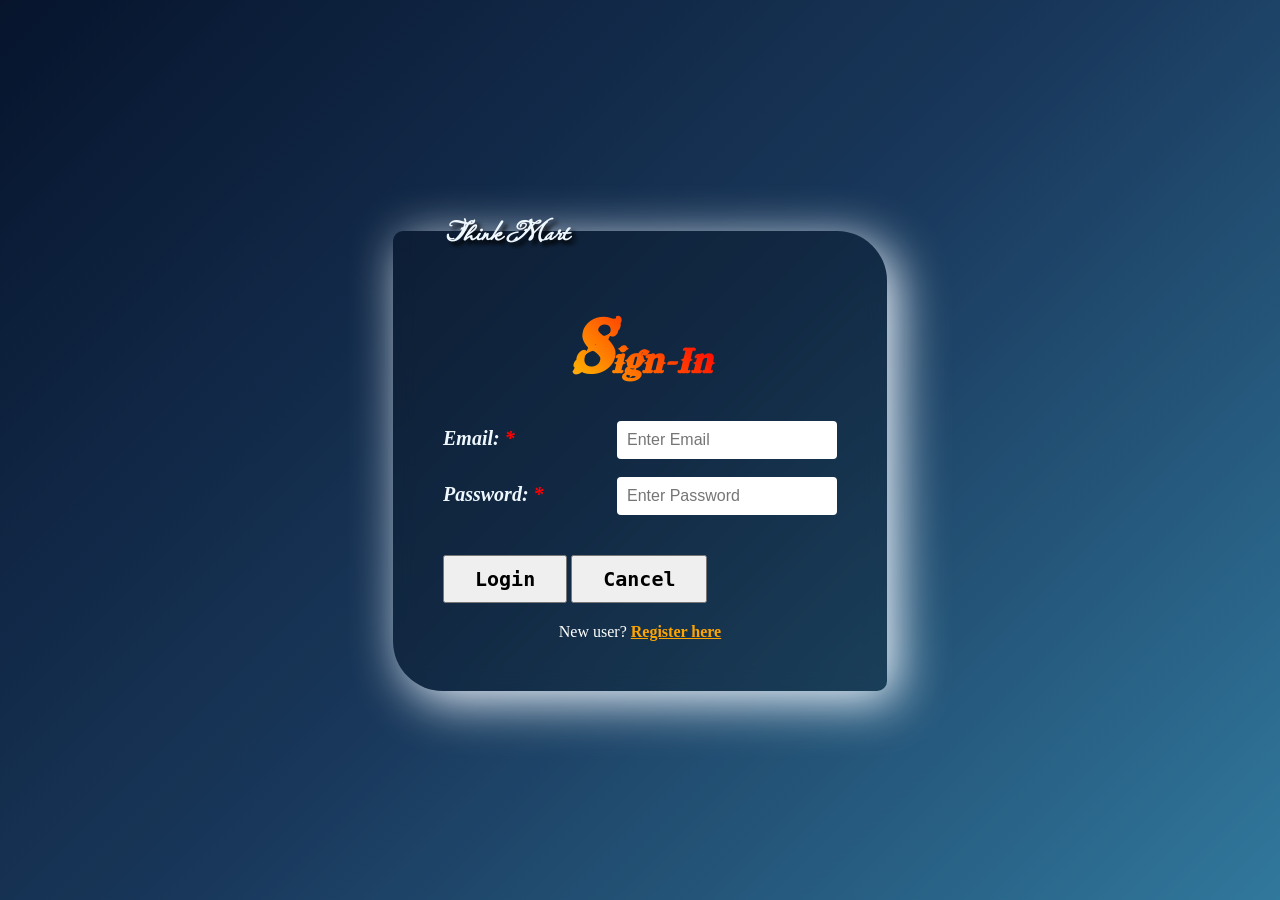
<file: thinkmart/src/main/resources/static/index.html>
<!DOCTYPE html>
<html lang="en">

<head>
    <meta charset="UTF-8">
    <meta name="viewport" content="width=device-width, initial-scale=1.0">
    <meta http-equiv="refresh" content="0; url=Pages/Login-Page.html">
    <title>Think Mart</title>
</head>

<body>
    <p>Redirecting to login... <a href="Pages/Login-Page.html">Click here if nothing happens</a></p>
</body>

</html>
</file>
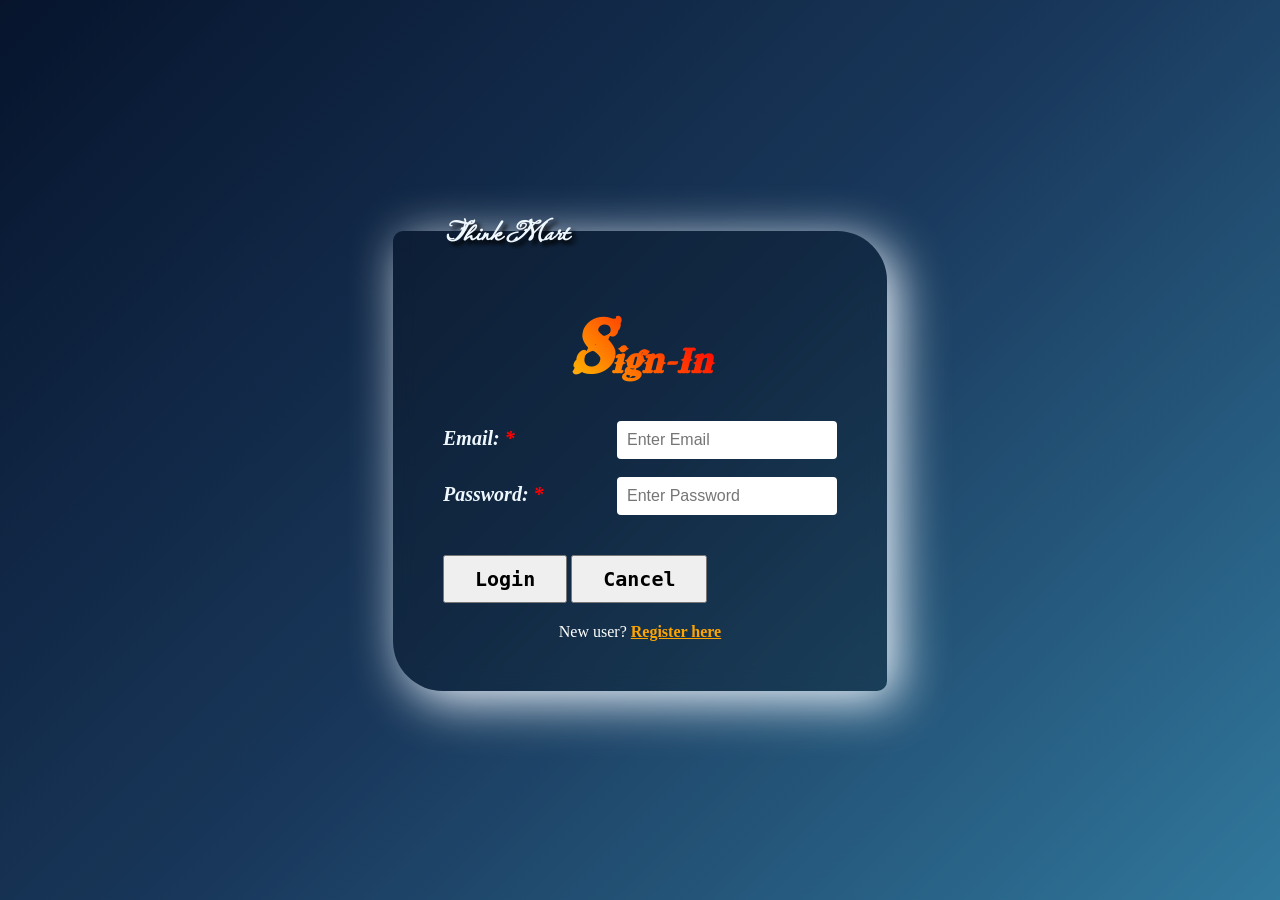
<file: thinkmart/src/main/resources/static/Pages/About.html>
<!DOCTYPE html>
<html lang="en">

<head>
    <meta charset="UTF-8">
    <meta name="viewport" content="width=device-width, initial-scale=1.0">
    <title>About - Think Mart</title>
    <link rel="stylesheet" href="../styles/home-stylings.css">
</head>

<body>
    <header>
        <a class="logo" href="Home-Page.html">Think Mart</a>
        <nav>
            <ol>
                <li> <a href="Home-Page.html"> Home </a> </li>
                <li> <a href="Products.html"> Products </a> </li>
                <li> <a href="About.html" class="active"> About </a> </li>
                <li> <a href="Contact.html"> Contact </a> </li>
                <li> <a href="Cart.html"> Cart </a> </li>
                <li> <a href="Orders.html"> Orders </a> </li>
                <li> <a href="Login-Page.html"> Logout
                        <svg xmlns="http://www.w3.org/2000/svg" width="16" height="16" fill="currentColor" viewBox="0 0 16 16">
                            <path fill-rule="evenodd" d="M10 12.5a.5.5 0 0 1-.5.5h-8a.5.5 0 0 1-.5-.5v-9a.5.5 0 0 1 .5-.5h8a.5.5 0 0 1 .5.5v2a.5.5 0 0 0 1 0v-2A1.5 1.5 0 0 0 9.5 2h-8A1.5 1.5 0 0 0 0 3.5v9A1.5 1.5 0 0 0 1.5 14h8a1.5 1.5 0 0 0 1.5-1.5v-2a.5.5 0 0 0-1 0z" />
                            <path fill-rule="evenodd" d="M15.854 8.354a.5.5 0 0 0 0-.708l-3-3a.5.5 0 0 0-.708.708L14.293 7.5H5.5a.5.5 0 0 0 0 1h8.793l-2.147 2.146a.5.5 0 0 0 .708.708z" />
                        </svg>
                    </a> </li>
            </ol>
        </nav>
    </header>

    <main>
        <h1 class="page-title">About Think Mart</h1>
        <p class="page-sub">Smart shopping made simple</p>

        <div class="box">
            <h2>Who we are</h2>
            <p>Think Mart is an online shopping portal built as part of the Java Full Stack course at VVIT.
               Customers can browse products, add them to the cart and place orders easily.</p>
            <h2>Our mission</h2>
            <p>To deliver quality products at the best prices with a smooth and trustworthy shopping experience.</p>
            <h2>Why shop with us</h2>
            <ul>
                <li>Genuine products from top brands</li>
                <li>Simple and secure ordering</li>
                <li>Easy cart and quick checkout</li>
                <li>Friendly customer support</li>
            </ul>
        </div>

        <div class="stats">
            <div><strong>12+</strong> Products</div>
            <div><strong>10+</strong> Top Brands</div>
            <div><strong>4.5/5</strong> Average Rating</div>
            <div><strong>24/7</strong> Support</div>
        </div>
    </main>

    <footer>
        <div class="footer-cols">
            <div>
                <h3>Think Mart</h3>
                <p>Quality electronics at the best prices.</p>
            </div>
            <div>
                <h3>Shop</h3>
                <a href="Products.html">All Products</a>
                <a href="Cart.html">Your Cart</a>
            </div>
            <div>
                <h3>Company</h3>
                <a href="About.html">About Us</a>
                <a href="Contact.html">Contact Us</a>
            </div>
            <div>
                <h3>Account</h3>
                <a href="Login-Page.html">Login</a>
                <a href="Register-Page.html">Register</a>
            </div>
        </div>
        <p class="copy">&copy; 2026 Think Mart. All rights reserved.</p>
    </footer>
    <script src="../js/app.js"></script>
</body>

</html>
</file>
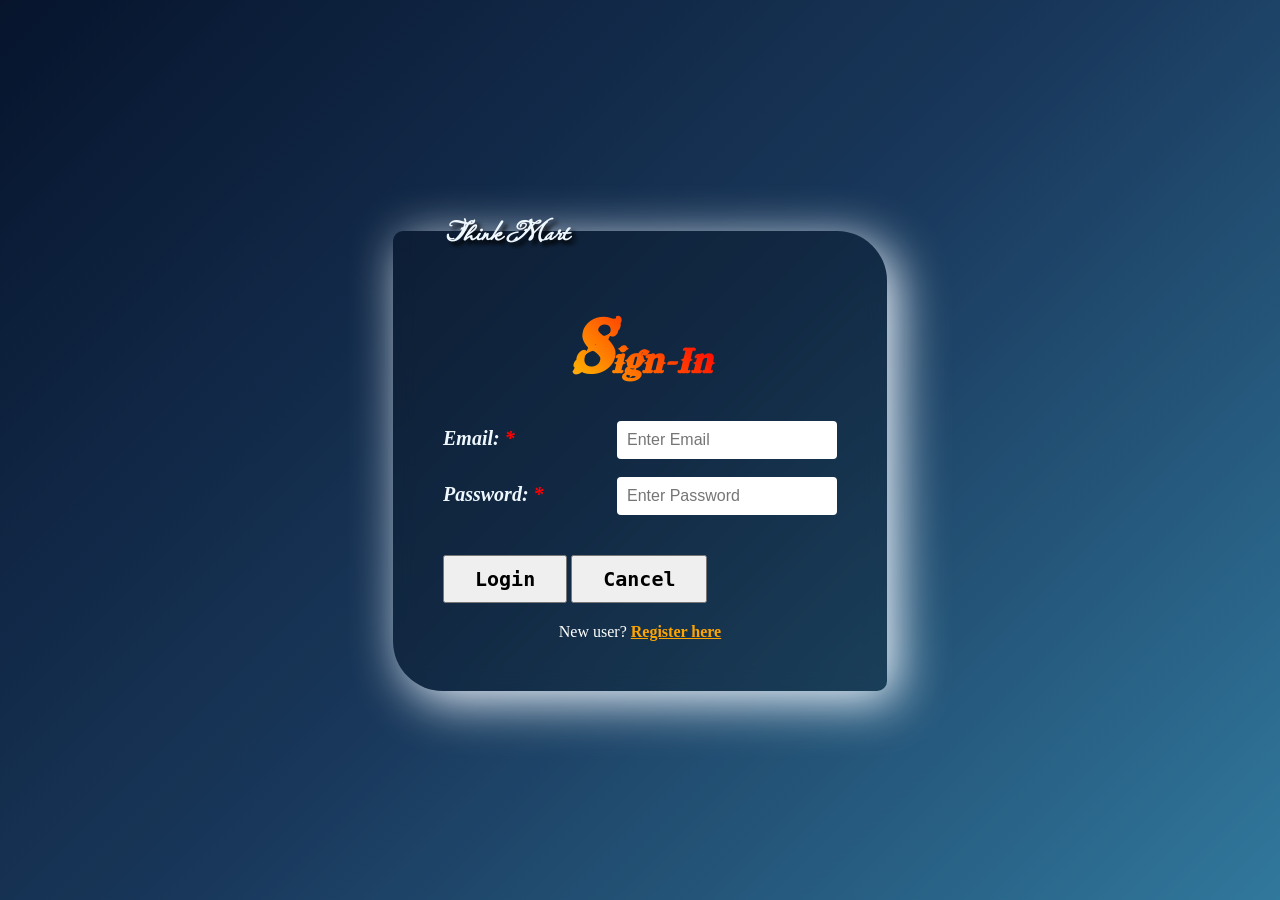
<file: thinkmart/src/main/resources/static/Pages/Admin.html>
<!DOCTYPE html>
<html lang="en">

<head>
    <meta charset="UTF-8">
    <meta name="viewport" content="width=device-width, initial-scale=1.0">
    <title>Dashboard - Think Mart</title>
    <link rel="stylesheet" href="../styles/home-stylings.css">
</head>

<body>
    <header>
        <a class="logo" href="Home-Page.html">Think Mart</a>
        <nav>
            <ol>
                <li> <a href="Home-Page.html"> Home </a> </li>
                <li> <a href="Products.html"> Products </a> </li>
                <li> <a href="About.html"> About </a> </li>
                <li> <a href="Contact.html"> Contact </a> </li>
                <li> <a href="Cart.html"> Cart </a> </li>
                <li> <a href="Orders.html"> Orders </a> </li>
                <li> <a href="Login-Page.html"> Logout
                        <svg xmlns="http://www.w3.org/2000/svg" width="16" height="16" fill="currentColor" viewBox="0 0 16 16">
                            <path fill-rule="evenodd" d="M10 12.5a.5.5 0 0 1-.5.5h-8a.5.5 0 0 1-.5-.5v-9a.5.5 0 0 1 .5-.5h8a.5.5 0 0 1 .5.5v2a.5.5 0 0 0 1 0v-2A1.5 1.5 0 0 0 9.5 2h-8A1.5 1.5 0 0 0 0 3.5v9A1.5 1.5 0 0 0 1.5 14h8a1.5 1.5 0 0 0 1.5-1.5v-2a.5.5 0 0 0-1 0z" />
                            <path fill-rule="evenodd" d="M15.854 8.354a.5.5 0 0 0 0-.708l-3-3a.5.5 0 0 0-.708.708L14.293 7.5H5.5a.5.5 0 0 0 0 1h8.793l-2.147 2.146a.5.5 0 0 0 .708.708z" />
                        </svg>
                    </a> </li>
            </ol>
        </nav>
    </header>

    <main>
        <h1 class="page-title">Dashboard</h1>
        <p class="page-sub" id="dash-sub">Manage products</p>

        <div class="box">
            <h2 id="formTitle">Add a product</h2>
            <form class="contact-form" id="productForm" style="display:block;min-height:0;padding:0">
                <input type="hidden" id="pid">
                <label for="pcategory">Category</label>
                <input id="pcategory" required maxlength="60" placeholder="e.g. Mobile">
                <label for="pbrand">Brand / Name</label>
                <input id="pbrand" required maxlength="120" placeholder="e.g. VIVO V29">
                <label for="pprice">Price (&#8377;)</label>
                <input id="pprice" type="number" required min="0.01" step="0.01" placeholder="e.g. 34999">
                <label for="prating">Rating (0 - 5)</label>
                <input id="prating" type="number" min="0" max="5" step="0.1" placeholder="e.g. 4.5">
                <label for="pstock">Stock</label>
                <input id="pstock" type="number" required min="0" step="1" value="10">
                <label for="pimage">Image URL (optional)</label>
                <input id="pimage" maxlength="255" placeholder="/images/my-product.jpg or https://...">
                <label for="pdesc">Description</label>
                <textarea id="pdesc" rows="3" maxlength="1000" placeholder="Short description"></textarea>
                <p id="formMsg" style="min-height:1.4em;font-weight:bold"></p>
                <button class="cart-btn green" type="submit" id="saveBtn">Save Product</button>
                <button class="cart-btn" type="button" id="cancelEdit" style="display:none">Cancel edit</button>
            </form>
        </div>

        <h2 class="section-title">Products</h2>
        <div class="table-wrap">
            <table>
                <thead><tr><th>#</th><th>Category</th><th>Brand</th><th>Price</th><th>Stock</th><th>Actions</th></tr></thead>
                <tbody id="prod-body"></tbody>
            </table>
        </div>

        <div id="admin-only" style="display:none">
            <h2 class="section-title">All Orders</h2>
            <div class="table-wrap">
                <table>
                    <thead><tr><th>Order</th><th>Customer</th><th>Date</th><th>Items</th><th>Total</th><th>Status</th></tr></thead>
                    <tbody id="admin-orders"></tbody>
                </table>
            </div>

            <h2 class="section-title">Customer Messages</h2>
            <div class="table-wrap">
                <table>
                    <thead><tr><th>Date</th><th>Name</th><th>Email</th><th>Subject</th><th>Message</th></tr></thead>
                    <tbody id="admin-messages"></tbody>
                </table>
            </div>
        </div>

    </main>

    <footer>
        <div class="footer-cols">
            <div>
                <h3>Think Mart</h3>
                <p>Quality electronics at the best prices.</p>
            </div>
            <div>
                <h3>Shop</h3>
                <a href="Products.html">All Products</a>
                <a href="Cart.html">Your Cart</a>
            </div>
            <div>
                <h3>Company</h3>
                <a href="About.html">About Us</a>
                <a href="Contact.html">Contact Us</a>
            </div>
            <div>
                <h3>Account</h3>
                <a href="Login-Page.html">Login</a>
                <a href="Register-Page.html">Register</a>
            </div>
        </div>
        <p class="copy">&copy; 2026 Think Mart. All rights reserved.</p>
    </footer>
    <script src="../js/app.js"></script>
</body>

</html>
</file>
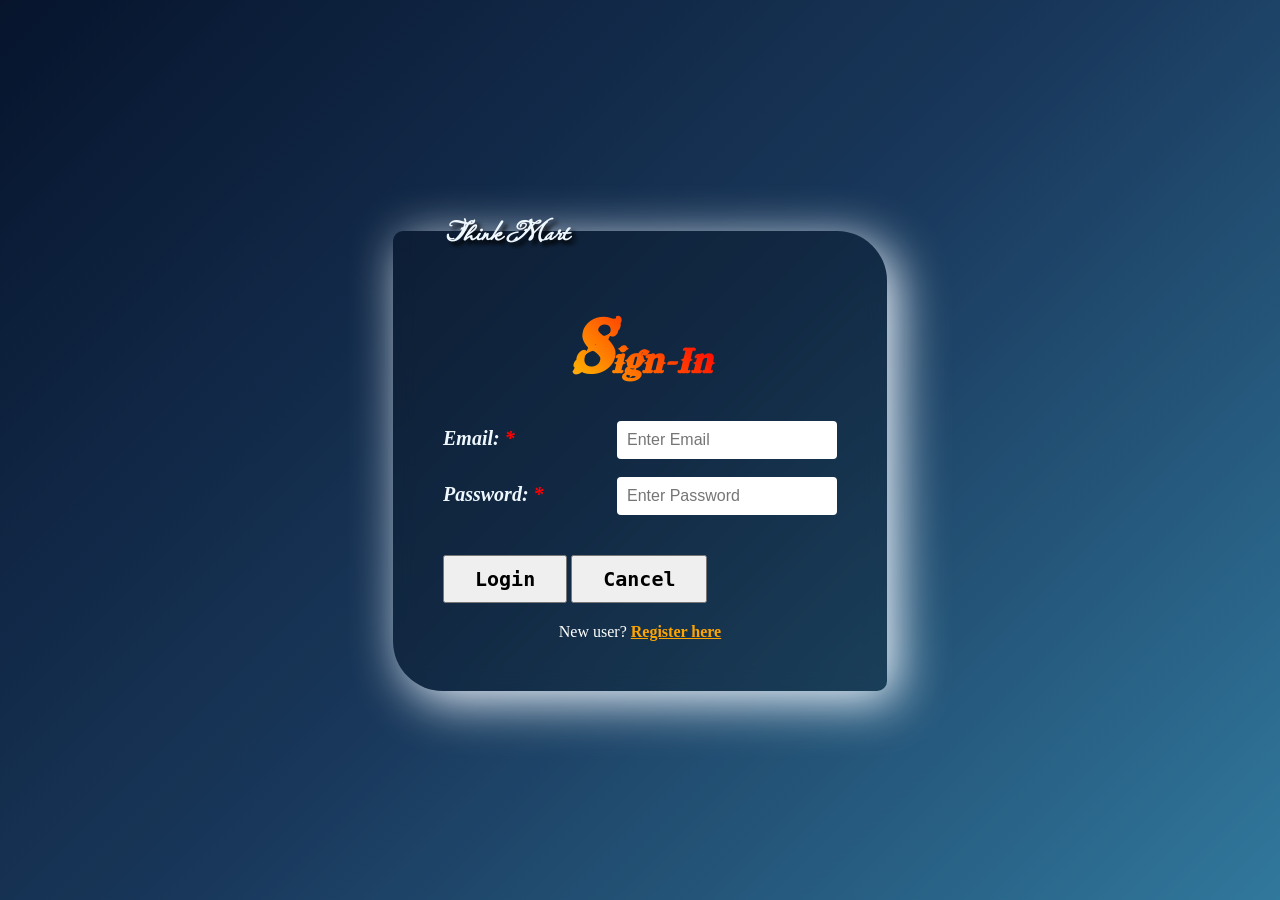
<file: thinkmart/src/main/resources/static/Pages/Cart.html>
<!DOCTYPE html>
<html lang="en">

<head>
    <meta charset="UTF-8">
    <meta name="viewport" content="width=device-width, initial-scale=1.0">
    <title>Cart - Think Mart</title>
    <link rel="stylesheet" href="../styles/home-stylings.css">
</head>

<body>
    <header>
        <a class="logo" href="Home-Page.html">Think Mart</a>
        <nav>
            <ol>
                <li> <a href="Home-Page.html"> Home </a> </li>
                <li> <a href="Products.html"> Products </a> </li>
                <li> <a href="About.html"> About </a> </li>
                <li> <a href="Contact.html"> Contact </a> </li>
                <li> <a href="Cart.html" class="active"> Cart </a> </li>
                <li> <a href="Orders.html"> Orders </a> </li>
                <li> <a href="Login-Page.html"> Logout
                        <svg xmlns="http://www.w3.org/2000/svg" width="16" height="16" fill="currentColor" viewBox="0 0 16 16">
                            <path fill-rule="evenodd" d="M10 12.5a.5.5 0 0 1-.5.5h-8a.5.5 0 0 1-.5-.5v-9a.5.5 0 0 1 .5-.5h8a.5.5 0 0 1 .5.5v2a.5.5 0 0 0 1 0v-2A1.5 1.5 0 0 0 9.5 2h-8A1.5 1.5 0 0 0 0 3.5v9A1.5 1.5 0 0 0 1.5 14h8a1.5 1.5 0 0 0 1.5-1.5v-2a.5.5 0 0 0-1 0z" />
                            <path fill-rule="evenodd" d="M15.854 8.354a.5.5 0 0 0 0-.708l-3-3a.5.5 0 0 0-.708.708L14.293 7.5H5.5a.5.5 0 0 0 0 1h8.793l-2.147 2.146a.5.5 0 0 0 .708.708z" />
                        </svg>
                    </a> </li>
            </ol>
        </nav>
    </header>

    <main>
        <h1 class="page-title">Your Cart</h1>
        <p class="page-sub">Review your items before you checkout</p>
        <p class="page-sub" id="ship-to"></p>

        <div class="table-wrap">
            <table>
                <thead>
                    <tr>
                        <th>#</th><th>Item</th><th>Product</th><th>Brand</th><th>Price</th><th>Qty</th><th>Subtotal</th><th>Action</th>
                    </tr>
                </thead>
                <tbody id="cart-body"></tbody>
            </table>
        </div>

        <div class="cart-summary">
            <a class="cart-btn" href="Products.html">Continue Shopping</a>
            <p class="cart-total" id="cart-total">Total : &#8377;0</p>
            <a class="cart-btn green" id="checkout-btn" href="#">Checkout</a>
        </div>
    </main>

    <!-- Popup shown when Checkout is clicked (pure CSS :target) -->
    <div class="modal" id="order-placed">
        <div class="modal-box">
            <div class="big">🎉</div>
            <h2>Order placed successfully!</h2>
            <p id="order-msg">Thank you for shopping with Think Mart. Your order will reach you soon.</p>
            <a class="cart-btn green" href="Home-Page.html">Back to Home</a>
        </div>
    </div>

    <footer>
        <div class="footer-cols">
            <div>
                <h3>Think Mart</h3>
                <p>Quality electronics at the best prices.</p>
            </div>
            <div>
                <h3>Shop</h3>
                <a href="Products.html">All Products</a>
                <a href="Cart.html">Your Cart</a>
            </div>
            <div>
                <h3>Company</h3>
                <a href="About.html">About Us</a>
                <a href="Contact.html">Contact Us</a>
            </div>
            <div>
                <h3>Account</h3>
                <a href="Login-Page.html">Login</a>
                <a href="Register-Page.html">Register</a>
            </div>
        </div>
        <p class="copy">&copy; 2026 Think Mart. All rights reserved.</p>
    </footer>
    <script src="../js/app.js"></script>
</body>

</html>
</file>
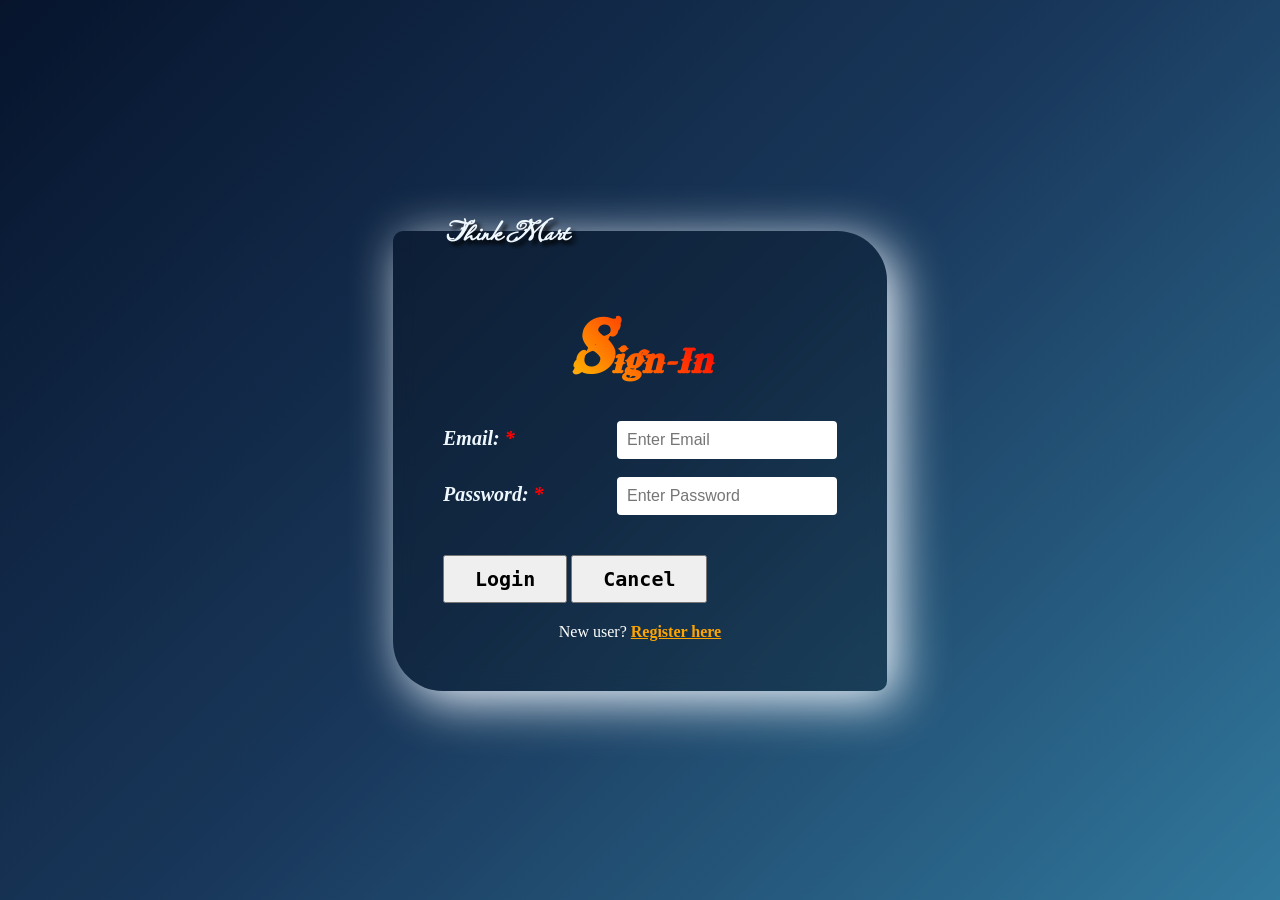
<file: thinkmart/src/main/resources/static/Pages/Contact.html>
<!DOCTYPE html>
<html lang="en">

<head>
    <meta charset="UTF-8">
    <meta name="viewport" content="width=device-width, initial-scale=1.0">
    <title>Contact - Think Mart</title>
    <link rel="stylesheet" href="../styles/home-stylings.css">
</head>

<body>
    <header>
        <a class="logo" href="Home-Page.html">Think Mart</a>
        <nav>
            <ol>
                <li> <a href="Home-Page.html"> Home </a> </li>
                <li> <a href="Products.html"> Products </a> </li>
                <li> <a href="About.html"> About </a> </li>
                <li> <a href="Contact.html" class="active"> Contact </a> </li>
                <li> <a href="Cart.html"> Cart </a> </li>
                <li> <a href="Orders.html"> Orders </a> </li>
                <li> <a href="Login-Page.html"> Logout
                        <svg xmlns="http://www.w3.org/2000/svg" width="16" height="16" fill="currentColor" viewBox="0 0 16 16">
                            <path fill-rule="evenodd" d="M10 12.5a.5.5 0 0 1-.5.5h-8a.5.5 0 0 1-.5-.5v-9a.5.5 0 0 1 .5-.5h8a.5.5 0 0 1 .5.5v2a.5.5 0 0 0 1 0v-2A1.5 1.5 0 0 0 9.5 2h-8A1.5 1.5 0 0 0 0 3.5v9A1.5 1.5 0 0 0 1.5 14h8a1.5 1.5 0 0 0 1.5-1.5v-2a.5.5 0 0 0-1 0z" />
                            <path fill-rule="evenodd" d="M15.854 8.354a.5.5 0 0 0 0-.708l-3-3a.5.5 0 0 0-.708.708L14.293 7.5H5.5a.5.5 0 0 0 0 1h8.793l-2.147 2.146a.5.5 0 0 0 .708.708z" />
                        </svg>
                    </a> </li>
            </ol>
        </nav>
    </header>

    <main>
        <h1 class="page-title">Contact Us</h1>
        <p class="page-sub">We would love to hear from you</p>

        <div class="box">
            <form class="contact-form" id="contactForm">
                <label for="cname">Your Name</label>
                <input type="text" id="cname" placeholder="Enter your name" required minlength="3">

                <label for="cemail">Your Email</label>
                <input type="email" id="cemail" placeholder="Enter your email" required>

                <label for="csubject">Subject</label>
                <select id="csubject">
                    <option>Order help</option>
                    <option>Payment issue</option>
                    <option>Product question</option>
                    <option>Other</option>
                </select>

                <label for="cmsg">Message</label>
                <textarea id="cmsg" rows="5" placeholder="Write your message here" required></textarea>

                <p id="formMsg" style="min-height:1.4em;font-weight:bold"></p>
                <button class="cart-btn green" type="submit">Send Message</button>
                <button class="cart-btn" type="reset">Clear</button>
            </form>

            <div class="contact-info">
                <div><strong>Address</strong><br>Think Mart, VVIT Campus, Andhra Pradesh, India</div>
                <div><strong>Phone</strong><br>+91 98765 43210</div>
                <div><strong>Email</strong><br>support@thinkmart.com</div>
            </div>
        </div>
    </main>

    <footer>
        <div class="footer-cols">
            <div>
                <h3>Think Mart</h3>
                <p>Quality electronics at the best prices.</p>
            </div>
            <div>
                <h3>Shop</h3>
                <a href="Products.html">All Products</a>
                <a href="Cart.html">Your Cart</a>
            </div>
            <div>
                <h3>Company</h3>
                <a href="About.html">About Us</a>
                <a href="Contact.html">Contact Us</a>
            </div>
            <div>
                <h3>Account</h3>
                <a href="Login-Page.html">Login</a>
                <a href="Register-Page.html">Register</a>
            </div>
        </div>
        <p class="copy">&copy; 2026 Think Mart. All rights reserved.</p>
    </footer>
    <script src="../js/app.js"></script>
</body>

</html>
</file>
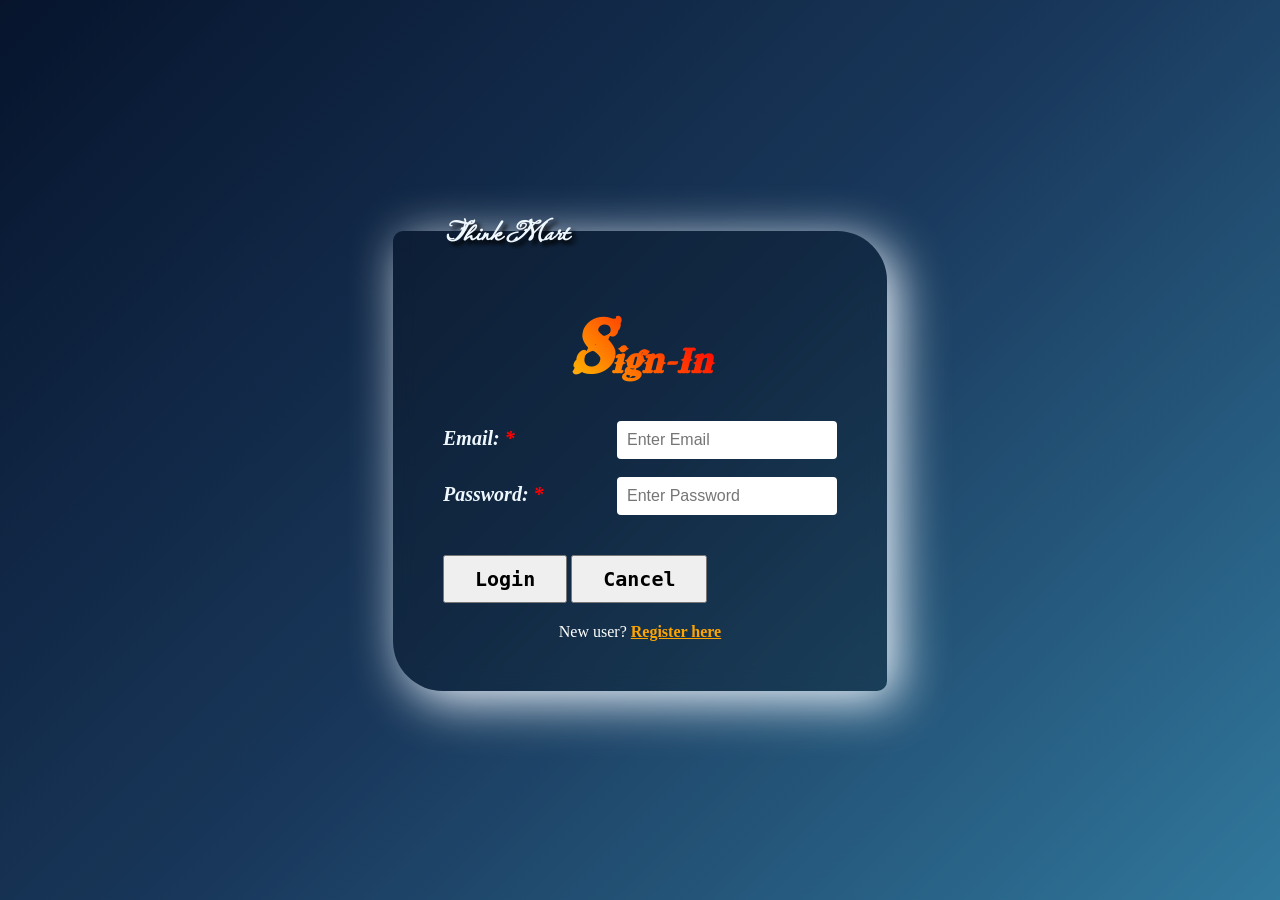
<file: thinkmart/src/main/resources/static/Pages/Home-Page.html>
<!DOCTYPE html>
<html lang="en">

<head>
    <meta charset="UTF-8">
    <meta name="viewport" content="width=device-width, initial-scale=1.0">
    <title>Home - Think Mart</title>
    <link rel="stylesheet" href="../styles/home-stylings.css">
</head>

<body>
    <header>
        <a class="logo" href="Home-Page.html">Think Mart</a>
        <nav>
            <ol>
                <li> <a href="Home-Page.html" class="active"> Home </a> </li>
                <li> <a href="Products.html"> Products </a> </li>
                <li> <a href="About.html"> About </a> </li>
                <li> <a href="Contact.html"> Contact </a> </li>
                <li> <a href="Cart.html"> Cart </a> </li>
                <li> <a href="Orders.html"> Orders </a> </li>
                <li> <a href="Login-Page.html"> Logout
                        <svg xmlns="http://www.w3.org/2000/svg" width="16" height="16" fill="currentColor" viewBox="0 0 16 16">
                            <path fill-rule="evenodd" d="M10 12.5a.5.5 0 0 1-.5.5h-8a.5.5 0 0 1-.5-.5v-9a.5.5 0 0 1 .5-.5h8a.5.5 0 0 1 .5.5v2a.5.5 0 0 0 1 0v-2A1.5 1.5 0 0 0 9.5 2h-8A1.5 1.5 0 0 0 0 3.5v9A1.5 1.5 0 0 0 1.5 14h8a1.5 1.5 0 0 0 1.5-1.5v-2a.5.5 0 0 0-1 0z" />
                            <path fill-rule="evenodd" d="M15.854 8.354a.5.5 0 0 0 0-.708l-3-3a.5.5 0 0 0-.708.708L14.293 7.5H5.5a.5.5 0 0 0 0 1h8.793l-2.147 2.146a.5.5 0 0 0 .708.708z" />
                        </svg>
                    </a> </li>
            </ol>
        </nav>
    </header>

    <main>
        <section id="title">
            <video src="../bg-video.mp4" autoplay muted loop playsinline></video>
            <div class="hero-text">
                <h1>Welcome to ThinkMark Shopping Portal</h1>
                <p>Mobiles, laptops, audio and more at the best prices</p>
                <a class="hero-btn" href="Products.html">Shop Now</a>
            </div>
        </section>

        <h2 class="section-title">Featured Products</h2>
        <section id="products-container">
            <!-- cards are rendered from /api/products by js/app.js -->
        </section>
        <p class="more"><a class="cart-btn green" href="Products.html">View all products</a></p>

        <section id="brand-container">
            <h2 class="section-title">Top Brands :</h2>
            <div class="brand-track">
                <span>Samsung</span>
                <span>VIVO</span>
                <span>HP</span>
                <span>Dell</span>
                <span>Sony</span>
                <span>Canon</span>
                <span>JBL</span>
                <span>boAt</span>
                <span>Logitech</span>
                <span>Noise</span>
                <span>Samsung</span>
                <span>VIVO</span>
                <span>HP</span>
                <span>Dell</span>
                <span>Sony</span>
                <span>Canon</span>
                <span>JBL</span>
                <span>boAt</span>
                <span>Logitech</span>
                <span>Noise</span>
            </div>
        </section>
    </main>

    <footer>
        <div class="footer-cols">
            <div>
                <h3>Think Mart</h3>
                <p>Quality electronics at the best prices.</p>
            </div>
            <div>
                <h3>Shop</h3>
                <a href="Products.html">All Products</a>
                <a href="Cart.html">Your Cart</a>
            </div>
            <div>
                <h3>Company</h3>
                <a href="About.html">About Us</a>
                <a href="Contact.html">Contact Us</a>
            </div>
            <div>
                <h3>Account</h3>
                <a href="Login-Page.html">Login</a>
                <a href="Register-Page.html">Register</a>
            </div>
        </div>
        <p class="copy">&copy; 2026 Think Mart. All rights reserved.</p>
    </footer>
    <script src="../js/app.js"></script>
</body>

</html>
</file>
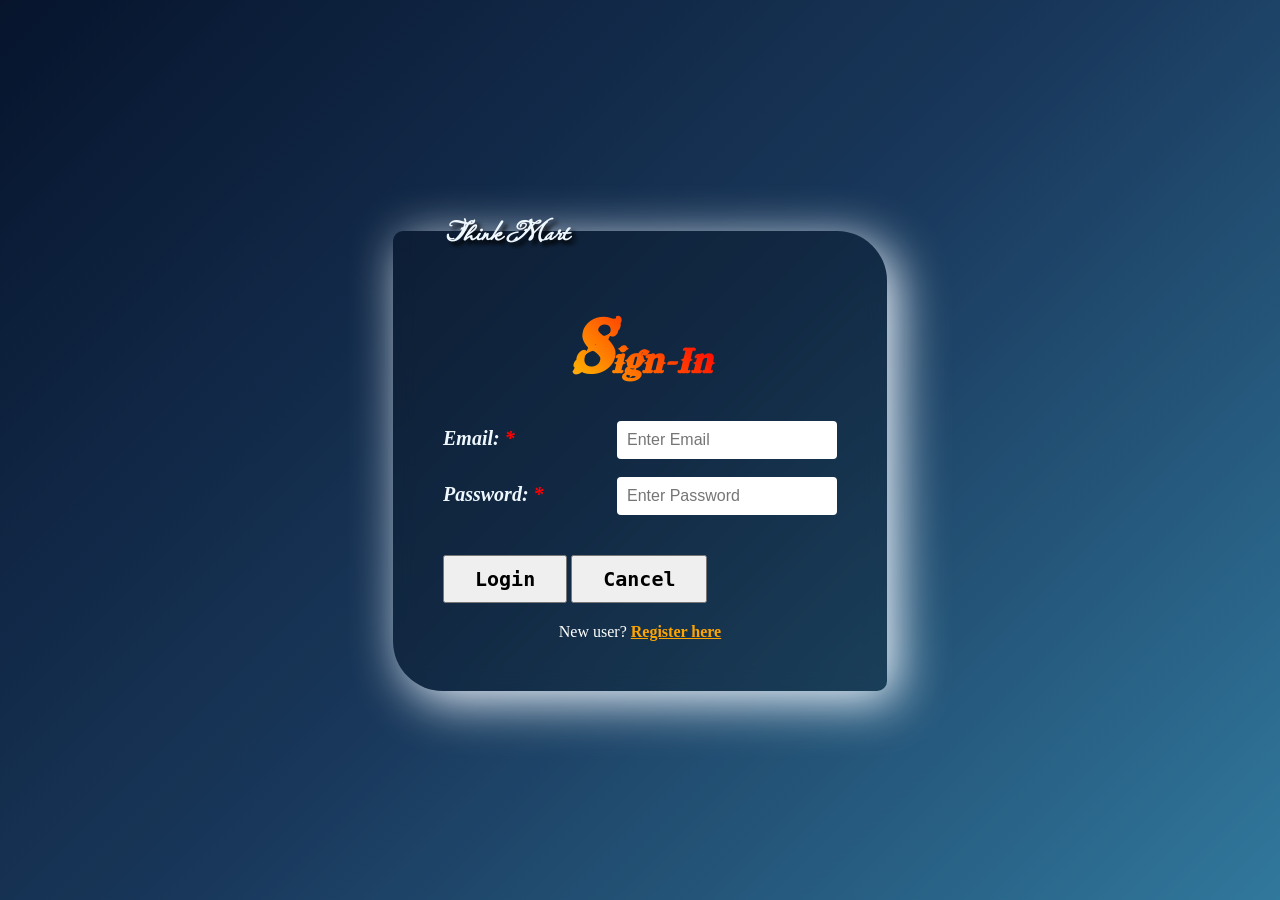
<file: thinkmart/src/main/resources/static/Pages/Login-Page.html>
<!DOCTYPE html>
<html lang="en">

<head>
    <meta charset="UTF-8">
    <meta name="viewport" content="width=device-width, initial-scale=1.0">
    <title>Login Form</title>
    <link rel="stylesheet" href="../styles/login.css">
</head>

<body data-public="1">
    <video class="bg-video" src="../bg-video.mp4" autoplay muted loop playsinline></video>
    <form id="loginForm">
        <fieldset>
            <legend>Think Mart</legend>
            <h1>Sign-In</h1>

            <label for="email">Email: </label>
            <input type="email" required id="email" placeholder="Enter Email">

            <br><br>
            <label for="password">Password: </label>
            <input type="password" required minlength="6" maxlength="20" id="password" placeholder="Enter Password">

            <br><br>
            <p id="formMsg" style="color:#ffb3b3;font-weight:bold;min-height:1.4em"></p>
            <button type="submit">Login</button>
            <button type="reset">Cancel</button>

            <p class="links">New user? <a href="Register-Page.html">Register here</a></p>
        </fieldset>
    </form>
    <script src="../js/app.js"></script>
</body>

</html>
</file>
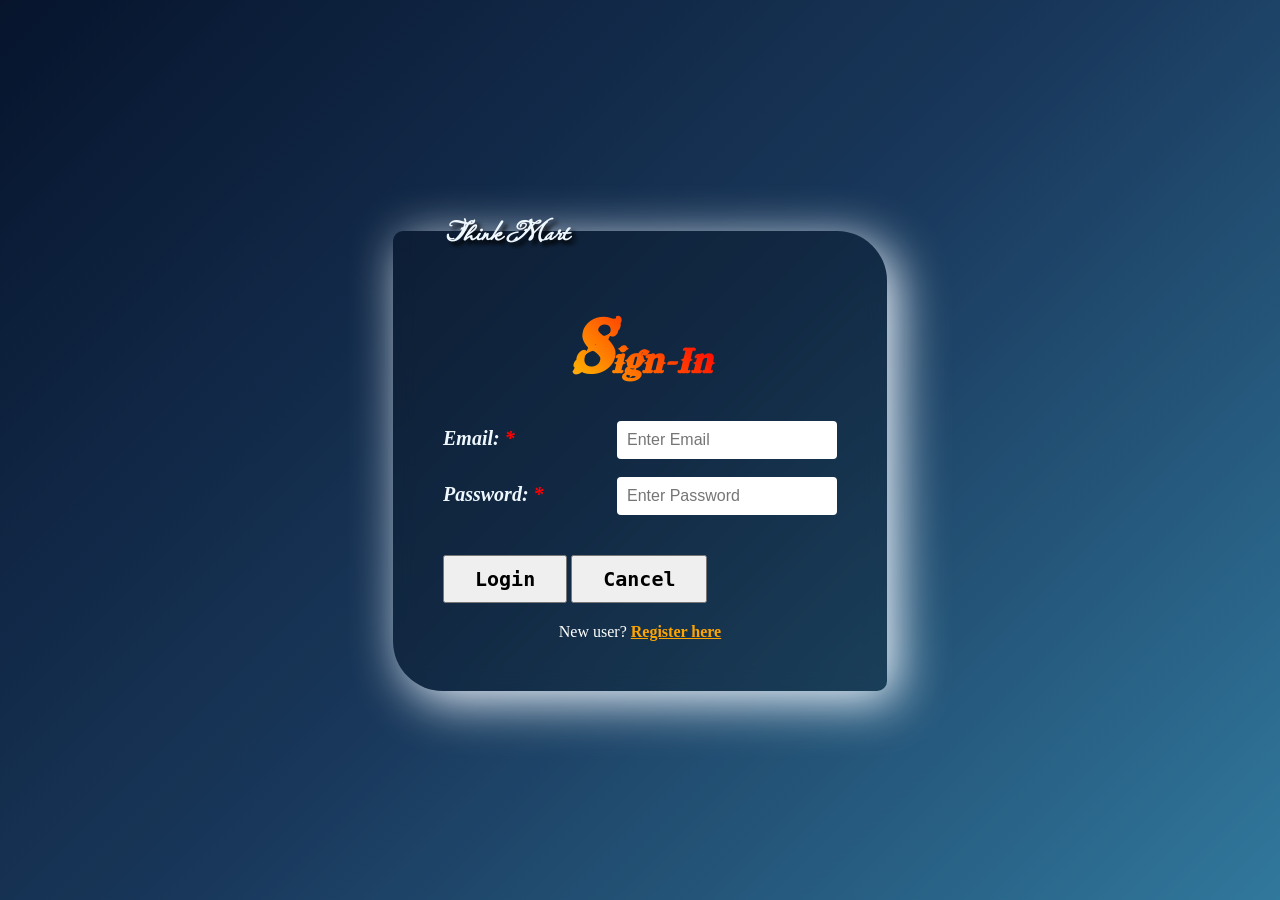
<file: thinkmart/src/main/resources/static/Pages/Orders.html>
<!DOCTYPE html>
<html lang="en">

<head>
    <meta charset="UTF-8">
    <meta name="viewport" content="width=device-width, initial-scale=1.0">
    <title>My Orders - Think Mart</title>
    <link rel="stylesheet" href="../styles/home-stylings.css">
</head>

<body>
    <header>
        <a class="logo" href="Home-Page.html">Think Mart</a>
        <nav>
            <ol>
                <li> <a href="Home-Page.html"> Home </a> </li>
                <li> <a href="Products.html"> Products </a> </li>
                <li> <a href="About.html"> About </a> </li>
                <li> <a href="Contact.html"> Contact </a> </li>
                <li> <a href="Cart.html"> Cart </a> </li>
                <li> <a href="Orders.html" class="active"> Orders </a> </li>
                <li> <a href="Login-Page.html"> Logout
                        <svg xmlns="http://www.w3.org/2000/svg" width="16" height="16" fill="currentColor" viewBox="0 0 16 16">
                            <path fill-rule="evenodd" d="M10 12.5a.5.5 0 0 1-.5.5h-8a.5.5 0 0 1-.5-.5v-9a.5.5 0 0 1 .5-.5h8a.5.5 0 0 1 .5.5v2a.5.5 0 0 0 1 0v-2A1.5 1.5 0 0 0 9.5 2h-8A1.5 1.5 0 0 0 0 3.5v9A1.5 1.5 0 0 0 1.5 14h8a1.5 1.5 0 0 0 1.5-1.5v-2a.5.5 0 0 0-1 0z" />
                            <path fill-rule="evenodd" d="M15.854 8.354a.5.5 0 0 0 0-.708l-3-3a.5.5 0 0 0-.708.708L14.293 7.5H5.5a.5.5 0 0 0 0 1h8.793l-2.147 2.146a.5.5 0 0 0 .708.708z" />
                        </svg>
                    </a> </li>
            </ol>
        </nav>
    </header>

    <main>
        <h1 class="page-title">My Orders</h1>
        <p class="page-sub">Everything you have ordered from Think Mart</p>
        <div id="orders-list"></div>

    </main>

    <footer>
        <div class="footer-cols">
            <div>
                <h3>Think Mart</h3>
                <p>Quality electronics at the best prices.</p>
            </div>
            <div>
                <h3>Shop</h3>
                <a href="Products.html">All Products</a>
                <a href="Cart.html">Your Cart</a>
            </div>
            <div>
                <h3>Company</h3>
                <a href="About.html">About Us</a>
                <a href="Contact.html">Contact Us</a>
            </div>
            <div>
                <h3>Account</h3>
                <a href="Login-Page.html">Login</a>
                <a href="Register-Page.html">Register</a>
            </div>
        </div>
        <p class="copy">&copy; 2026 Think Mart. All rights reserved.</p>
    </footer>
    <script src="../js/app.js"></script>
</body>

</html>
</file>
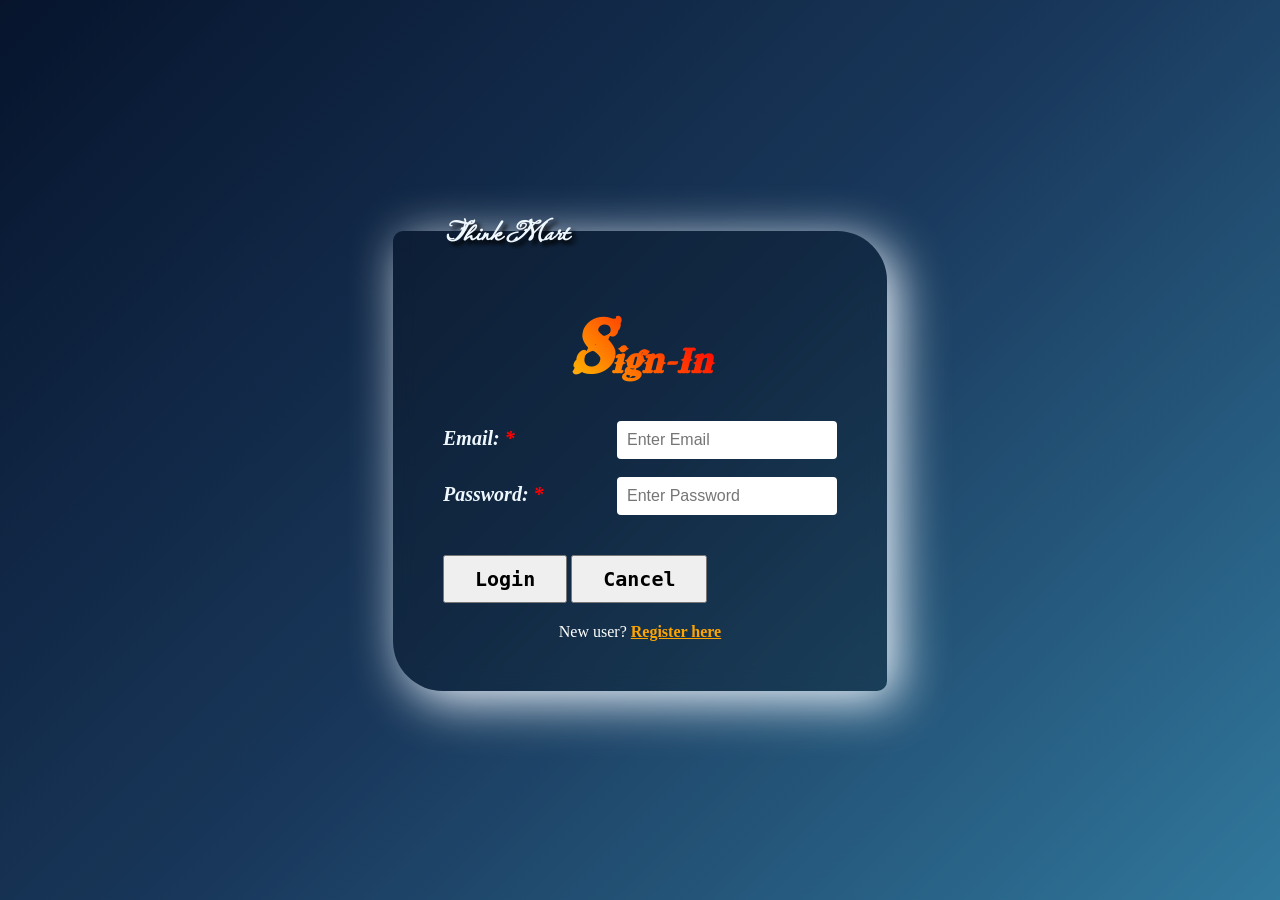
<file: thinkmart/src/main/resources/static/Pages/Products.html>
<!DOCTYPE html>
<html lang="en">

<head>
    <meta charset="UTF-8">
    <meta name="viewport" content="width=device-width, initial-scale=1.0">
    <title>Products - Think Mart</title>
    <link rel="stylesheet" href="../styles/home-stylings.css">
</head>

<body>
    <header>
        <a class="logo" href="Home-Page.html">Think Mart</a>
        <nav>
            <ol>
                <li> <a href="Home-Page.html"> Home </a> </li>
                <li> <a href="Products.html" class="active"> Products </a> </li>
                <li> <a href="About.html"> About </a> </li>
                <li> <a href="Contact.html"> Contact </a> </li>
                <li> <a href="Cart.html"> Cart </a> </li>
                <li> <a href="Orders.html"> Orders </a> </li>
                <li> <a href="Login-Page.html"> Logout
                        <svg xmlns="http://www.w3.org/2000/svg" width="16" height="16" fill="currentColor" viewBox="0 0 16 16">
                            <path fill-rule="evenodd" d="M10 12.5a.5.5 0 0 1-.5.5h-8a.5.5 0 0 1-.5-.5v-9a.5.5 0 0 1 .5-.5h8a.5.5 0 0 1 .5.5v2a.5.5 0 0 0 1 0v-2A1.5 1.5 0 0 0 9.5 2h-8A1.5 1.5 0 0 0 0 3.5v9A1.5 1.5 0 0 0 1.5 14h8a1.5 1.5 0 0 0 1.5-1.5v-2a.5.5 0 0 0-1 0z" />
                            <path fill-rule="evenodd" d="M15.854 8.354a.5.5 0 0 0 0-.708l-3-3a.5.5 0 0 0-.708.708L14.293 7.5H5.5a.5.5 0 0 0 0 1h8.793l-2.147 2.146a.5.5 0 0 0 .708.708z" />
                        </svg>
                    </a> </li>
            </ol>
        </nav>
    </header>

    <main>
        <h1 class="page-title">All Products</h1>
        <p class="page-sub">Pick your favourite and add it to the cart</p>
        <section id="product-list">
            <!-- cards are rendered from /api/products by js/app.js -->
        </section>
    </main>

    <footer>
        <div class="footer-cols">
            <div>
                <h3>Think Mart</h3>
                <p>Quality electronics at the best prices.</p>
            </div>
            <div>
                <h3>Shop</h3>
                <a href="Products.html">All Products</a>
                <a href="Cart.html">Your Cart</a>
            </div>
            <div>
                <h3>Company</h3>
                <a href="About.html">About Us</a>
                <a href="Contact.html">Contact Us</a>
            </div>
            <div>
                <h3>Account</h3>
                <a href="Login-Page.html">Login</a>
                <a href="Register-Page.html">Register</a>
            </div>
        </div>
        <p class="copy">&copy; 2026 Think Mart. All rights reserved.</p>
    </footer>
    <script src="../js/app.js"></script>
</body>

</html>
</file>
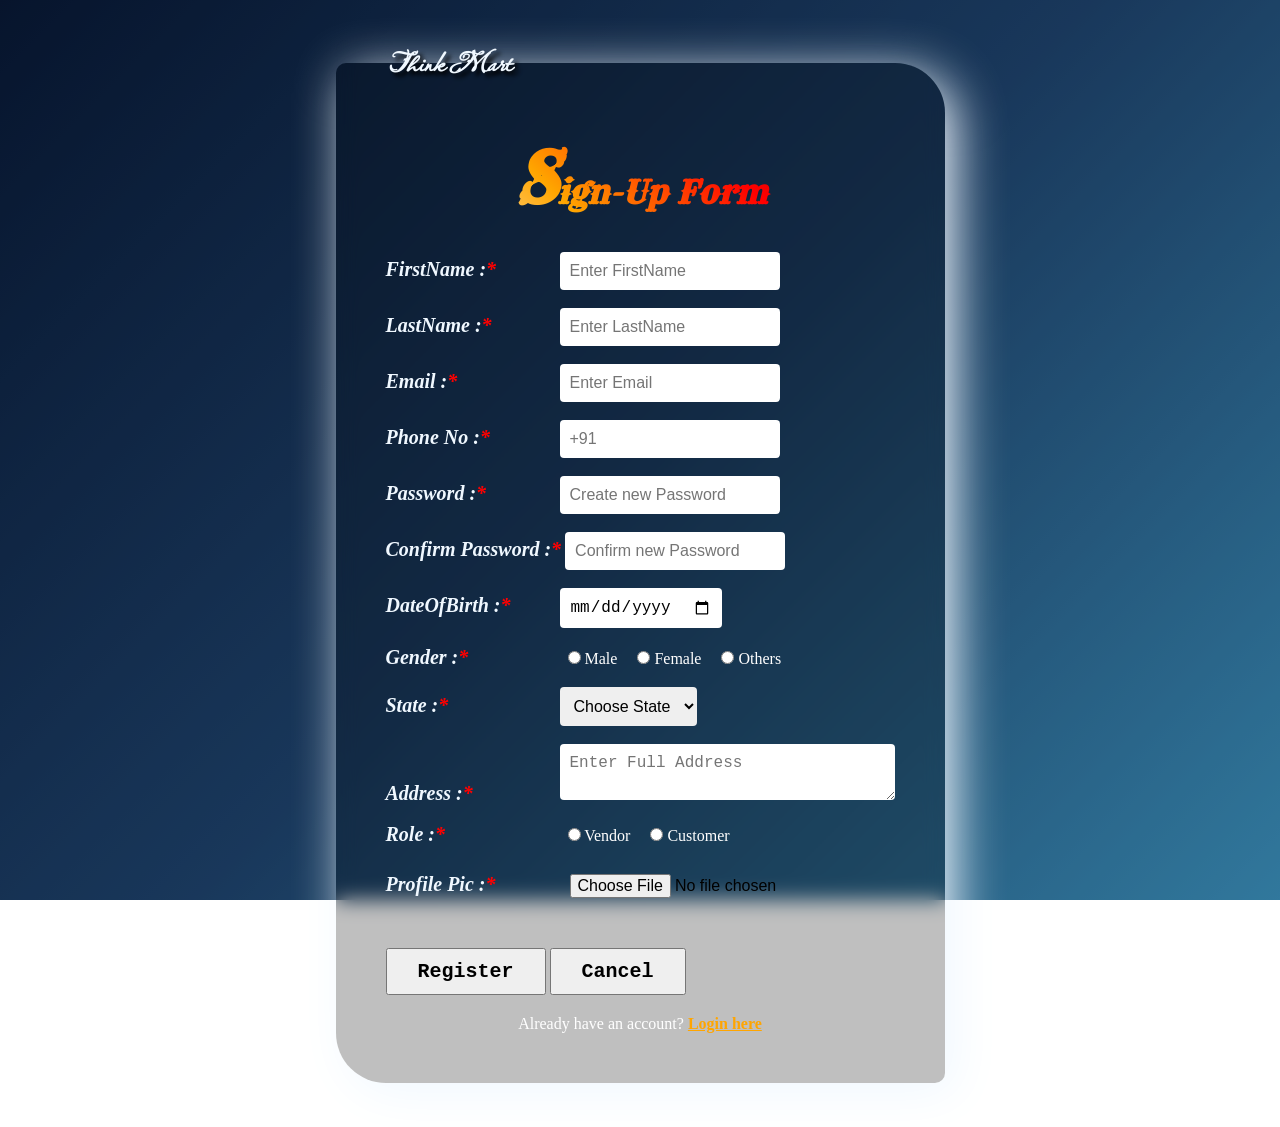
<file: thinkmart/src/main/resources/static/Pages/Register-Page.html>
<!DOCTYPE html>
<html lang="en">

<head>
    <meta charset="UTF-8">
    <meta name="viewport" content="width=device-width, initial-scale=1.0">
    <title>Register Form</title>
    <link rel="stylesheet" href="../styles/login.css">
</head>

<body data-public="1">
    <video class="bg-video" src="../bg-video.mp4" autoplay muted loop playsinline></video>
    <form id="registerForm">
        <fieldset>
            <legend>Think Mart</legend>
            <h1>Sign-Up Form</h1>

            <label for="fname">FirstName :</label>
            <input required maxlength="10" minlength="3" type="text" id="fname" placeholder="Enter FirstName">
            <br><br>

            <label for="lname">LastName :</label>
            <input required maxlength="10" minlength="3" type="text" id="lname" placeholder="Enter LastName">
            <br><br>

            <label for="email">Email :</label>
            <input required type="email" id="email" placeholder="Enter Email">
            <br><br>

            <label for="phn">Phone No :</label>
            <input required type="tel" id="phn" pattern="[6-9]{1}[0-9]{9}" title="10 digits starting with 6, 7, 8 or 9" placeholder="+91">
            <br><br>

            <label for="psw">Password :</label>
            <input required id="psw" type="password" maxlength="20" minlength="6" placeholder="Create new Password">
            <br><br>

            <label for="cpsw">Confirm Password :</label>
            <input required id="cpsw" type="password" maxlength="20" minlength="6" placeholder="Confirm new Password">
            <br><br>

            <label for="dob">DateOfBirth :</label>
            <input required id="dob" type="date">
            <br><br>

            <label>Gender :</label>
            <input type="radio" name="gender" id="male" value="Male" required> <span>Male</span>
            <input type="radio" name="gender" id="female" value="Female"> <span>Female</span>
            <input type="radio" name="gender" id="others" value="Others"> <span>Others</span>
            <br><br>

            <label for="state">State :</label>
            <select name="state" id="state" required>
                <option value="">Choose State</option>
                <option value="Andhra Pradesh">AP</option>
                <option value="Karnataka">KA</option>
                <option value="Tamil Nadu">TN</option>
                <option value="Telangana">TS</option>
                <option value="Kerala">KL</option>
            </select>
            <br><br>

            <label for="address">Address :</label>
            <textarea rows="2" cols="30" name="address" id="address" placeholder="Enter Full Address" required></textarea>
            <br><br>

            <label>Role :</label>
            <input type="radio" name="role" id="vendor" value="Vendor" required> <span>Vendor</span>
            <input type="radio" name="role" id="customer" value="Customer"> <span>Customer</span>
            <br><br>

            <label for="pic">Profile Pic :</label>
            <input type="file" id="pic" accept=".png,.jpeg,.jpg">
            <br><br>

            <p id="formMsg" style="color:#ffb3b3;font-weight:bold;min-height:1.4em"></p>
            <button type="submit">Register</button>
            <button type="reset">Cancel</button>

            <p class="links">Already have an account? <a href="Login-Page.html">Login here</a></p>
        </fieldset>
    </form>
    <script src="../js/app.js"></script>
</body>

</html>
</file>
<file: thinkmart/src/main/resources/static/styles/home-stylings.css>
/* ===== Think Mart : shared styles (Home, Products, Cart, About, Contact) ===== */

:root {
  --blue-dark: #26558b;
  --blue: #3a84c3;
  --blue-light: #cedbe9;
  --sky: #4bb8f0;
  --beige: beige;
  --brown: brown;
  --green: #00ff00;
  --yellow: #ffff00;
  --text: #2b2b2b;
}

* {
  margin: 0;
  padding: 0;
  box-sizing: border-box;
}

html {
  scroll-behavior: smooth;
}

body {
  font-family: Verdana, Geneva, Tahoma, sans-serif;
  color: var(--text);
  background: #f4f8fc;
}

a:focus-visible,
button:focus-visible,
input:focus-visible,
textarea:focus-visible {
  outline: 3px solid var(--brown);
  outline-offset: 2px;
}

/* ---------- Header / Navigation ---------- */
header {
  padding: 12px 20px;
  background-image: linear-gradient(powderblue, blue);
  display: flex;
  flex-direction: row;
  flex-wrap: wrap;
  justify-content: space-around;
  align-items: center;
  gap: 12px;
  position: sticky;
  top: 0;
  z-index: 50;
}

.logo {
  text-decoration: none;
  font-family: Cambria, Cochin, Georgia, "Times New Roman", serif;
  font-style: italic;
  font-weight: bold;
  font-size: 28px;
  color: aliceblue;
  text-shadow: 2px 2px 3px black;
  padding: 2px 14px;
  border-radius: 10px;
  background: rgba(38, 85, 139, 0.55);
}

nav > ol {
  display: flex;
  flex-wrap: wrap;
  justify-content: center;
  gap: 10px;
  list-style: none;
}

nav > ol > li {
  background-color: var(--beige);
  border-radius: 8px;
}

nav > ol > li > a {
  display: block;
  padding: 8px 20px;
  text-decoration: none;
  font-weight: bold;
  font-style: italic;
  color: var(--brown);
  border-radius: 8px;
  transition: background 0.2s, color 0.2s;
}

nav > ol > li > a:hover,
nav > ol > li > a.active {
  background: var(--brown);
  color: var(--beige);
}

nav > ol > li:last-child > a {
  display: flex;
  align-items: center;
  gap: 10px;
}

/* ---------- Home hero ---------- */
#title {
  position: relative;
  height: 75vh;
  min-height: 360px;
  overflow: hidden;
  background: linear-gradient(135deg, #26558b, #4bb8f0);
}

#title video {
  width: 100%;
  height: 100%;
  object-fit: cover;
  display: block;
}

#title .hero-text {
  position: absolute;
  inset: 0;
  display: flex;
  flex-direction: column;
  justify-content: center;
  align-items: center;
  text-align: center;
  padding: 20px;
  background: rgba(0, 0, 0, 0.25);
}

#title h1 {
  padding: 20px 30px;
  color: aliceblue;
  text-shadow: 4px 4px 4px black;
  font-size: clamp(24px, 4.5vw, 46px);
  font-style: italic;
  font-family: Verdana, Geneva, Tahoma, sans-serif;
  animation: scaling 3s ease-out;
}

#title p {
  color: aliceblue;
  font-size: 20px;
  text-shadow: 2px 2px 3px black;
  margin-bottom: 24px;
}

.hero-btn {
  display: inline-block;
  padding: 12px 36px;
  background: var(--yellow);
  color: #222;
  font-size: 20px;
  font-weight: bold;
  text-decoration: none;
  border-radius: 6px;
}
.hero-btn:hover {
  background: var(--green);
}

@keyframes scaling {
  from {
    transform: scale(0);
  }
  to {
    transform: scale(1);
  }
}

/* ---------- Page titles / sections ---------- */
.page-title {
  text-align: center;
  font-style: italic;
  font-family: Cambria, Georgia, serif;
  font-size: 38px;
  padding: 36px 20px 10px;
  color: var(--blue-dark);
}

.page-sub {
  text-align: center;
  color: #5a6b7c;
  margin-bottom: 20px;
  font-style: italic;
}

.section-title {
  font-style: italic;
  font-family: "Gill Sans", "Gill Sans MT", Calibri, "Trebuchet MS", sans-serif;
  font-size: 35px;
  text-align: center;
  margin: 40px 0 20px;
  color: var(--blue-dark);
}

/* ---------- Product cards ---------- */
#products-container,
#product-list {
  display: flex;
  justify-content: space-evenly;
  align-items: stretch;
  flex-wrap: wrap;
  padding: 10px 20px 30px;
}

.card {
  border-radius: 10px;
  margin: 10px;
  padding: 20px;
  display: flex;
  justify-content: space-between;
  align-items: center;
  flex-direction: column;
  background-image: linear-gradient(
    135deg,
    #cedbe9 0%,
    #aac5de 9%,
    #6199c7 32%,
    #3a84c3 51%,
    #419ad6 59%,
    #4bb8f0 71%,
    #3a8bc2 84%,
    #26558b 100%
  );
  width: 330px;
  box-shadow: 0 6px 18px rgba(0, 0, 0, 0.25);
}

.card-header {
  width: 100%;
}

.pic {
  height: 210px;
  border-radius: 10px;
  background: rgba(255, 255, 255, 0.35);
  display: flex;
  justify-content: center;
  align-items: center;
  font-size: 110px;
  transition: transform 0.3s;
  overflow: hidden;
}
.pic img {
  width: 100%;
  height: 100%;
  object-fit: contain;
  border-radius: 10px;
}
.pic:hover {
  transform: scale(1.06);
  cursor: pointer;
}

.card-body {
  width: 100%;
  padding-top: 12px;
}

.card h1 {
  font-size: 18px;
  margin-left: 6px;
  color: #10243a;
}

.card h1:first-child {
  color: aliceblue;
  text-shadow: 3px 3px 3px black;
  font-family: Cambria, Cochin, Georgia, Times, "Times New Roman", serif;
  font-size: 32px;
  font-style: italic;
  margin-bottom: 12px;
}

.card p {
  color: #1d2f43;
  margin: 10px 6px 0;
  font-style: italic;
  font-size: 14px;
  line-height: 1.5;
}

.card-footer {
  margin-top: 20px;
}

.card-footer form {
  display: flex;
  gap: 10px;
}

.card-footer button {
  padding: 10px 24px;
  border: none;
  border-radius: 5px;
  font-size: 18px;
  font-weight: bold;
  cursor: pointer;
}
.card-footer button:first-child {
  background-color: var(--green);
}
.card-footer button:last-child {
  background-color: var(--yellow);
}
.card-footer button:hover {
  filter: brightness(0.9);
}

.more {
  text-align: center;
  margin-bottom: 20px;
}

/* ---------- Top brands strip (pure CSS scroll) ---------- */
#brand-container {
  overflow: hidden;
  padding-bottom: 30px;
}

.brand-track {
  display: flex;
  width: max-content;
  gap: 40px;
  padding: 10px 0;
  animation: slide 25s linear infinite;
}
.brand-track:hover {
  animation-play-state: paused;
}

.brand-track span {
  background: white;
  color: var(--blue-dark);
  font-weight: bold;
  font-size: 24px;
  font-style: italic;
  padding: 18px 40px;
  border-radius: 10px;
  box-shadow: 0 3px 10px rgba(0, 0, 0, 0.2);
}

@keyframes slide {
  from {
    transform: translateX(0);
  }
  to {
    transform: translateX(-50%);
  }
}

/* ---------- Boxes (About / Contact) ---------- */
.box {
  width: min(900px, 90%);
  margin: 20px auto 40px;
  padding: 30px;
  border-radius: 10px;
  background: var(--beige);
  line-height: 1.8;
  box-shadow: 0 4px 14px rgba(0, 0, 0, 0.18);
}

.box h2 {
  color: var(--brown);
  font-style: italic;
  margin: 10px 0 8px;
}

.box p {
  margin-bottom: 12px;
}

.box ul {
  margin: 0 0 12px 24px;
}

.stats {
  width: min(900px, 90%);
  margin: 0 auto 40px;
  display: flex;
  flex-wrap: wrap;
  justify-content: space-between;
  gap: 16px;
}

.stats div {
  flex: 1 1 180px;
  text-align: center;
  padding: 22px 10px;
  border-radius: 10px;
  background-image: linear-gradient(135deg, #6199c7, #26558b);
  color: aliceblue;
}
.stats strong {
  display: block;
  font-size: 34px;
  text-shadow: 2px 2px 3px black;
}

/* ---------- Cart ---------- */
.table-wrap {
  width: min(1000px, 94%);
  margin: 10px auto;
  overflow-x: auto;
}

table {
  width: 100%;
  border-collapse: collapse;
  text-align: center;
  background: white;
  border-radius: 10px;
  overflow: hidden;
  box-shadow: 0 4px 14px rgba(0, 0, 0, 0.18);
}

th,
td {
  padding: 14px 12px;
  border: 1px solid var(--blue-light);
}

th {
  background: var(--blue);
  color: white;
}

td.item-pic {
  font-size: 40px;
}
.item-pic img {
  width: 70px;
  height: 70px;
  object-fit: contain;
  border-radius: 8px;
  display: block;
}

.remove {
  display: inline-block;
  padding: 6px 14px;
  background: #ffd2d2;
  color: #a10000;
  font-weight: bold;
  text-decoration: none;
  border-radius: 5px;
}

.cart-summary {
  width: min(1000px, 94%);
  margin: 20px auto 10px;
  display: flex;
  flex-wrap: wrap;
  justify-content: space-between;
  align-items: center;
  gap: 16px;
}

.cart-total {
  font-size: 26px;
  font-weight: bold;
  color: var(--blue-dark);
}

.cart-btn {
  display: inline-block;
  padding: 12px 34px;
  border: none;
  border-radius: 5px;
  background: var(--yellow);
  color: #222;
  font-size: 18px;
  font-weight: bold;
  text-decoration: none;
  cursor: pointer;
}
.cart-btn.green {
  background: var(--green);
}
.cart-btn:hover {
  filter: brightness(0.9);
}

/* Order-placed popup (pure CSS using :target) */
.modal {
  display: none;
  position: fixed;
  inset: 0;
  background: rgba(0, 0, 0, 0.6);
  z-index: 100;
  justify-content: center;
  align-items: center;
}
.modal:target {
  display: flex;
}
.modal-box {
  background: white;
  padding: 40px;
  border-radius: 14px;
  text-align: center;
  width: min(420px, 90%);
}
.modal-box h2 {
  color: var(--blue-dark);
  margin: 10px 0;
}
.modal-box p {
  margin-bottom: 20px;
  color: #555;
}
.modal-box .big {
  font-size: 70px;
}

/* ---------- Contact form ---------- */
.contact-form label {
  display: block;
  font-weight: bold;
  color: var(--brown);
  margin-bottom: 4px;
}

.contact-form input,
.contact-form textarea,
.contact-form select {
  width: 100%;
  padding: 10px;
  margin-bottom: 16px;
  border: 2px solid var(--blue-light);
  border-radius: 6px;
  font-size: 16px;
  font-family: inherit;
}

.contact-info {
  display: flex;
  flex-wrap: wrap;
  gap: 16px;
  margin-top: 10px;
}
.contact-info div {
  flex: 1 1 200px;
  padding: 14px;
  background: white;
  border-radius: 8px;
}

/* ---------- Footer ---------- */
footer {
  margin-top: 50px;
  padding: 40px 20px 20px;
  background-image: linear-gradient(#3a84c3, #26558b);
  color: aliceblue;
}

.footer-cols {
  display: flex;
  flex-wrap: wrap;
  justify-content: space-around;
  gap: 24px;
  max-width: 1000px;
  margin: 0 auto;
}

.footer-cols h3 {
  margin-bottom: 10px;
  font-style: italic;
}

.footer-cols a {
  display: block;
  color: aliceblue;
  text-decoration: none;
  margin-bottom: 6px;
}
.footer-cols a:hover {
  text-decoration: underline;
}

.copy {
  text-align: center;
  margin-top: 26px;
  font-size: 14px;
  opacity: 0.85;
}

/* ---------- Respect reduced motion ---------- */
@media (prefers-reduced-motion: reduce) {
  .brand-track,
  #title h1 {
    animation: none;
  }
  html {
    scroll-behavior: auto;
  }
}

/* ---------- Mobile ---------- */
@media (max-width: 600px) {
  .card {
    width: 100%;
  }
  nav > ol > li > a {
    padding: 8px 12px;
  }
}


/* ---------- Added for the backend-connected pages ---------- */
.qty-btn {
  width: 30px;
  height: 30px;
  border: none;
  border-radius: 50%;
  background: var(--blue);
  color: white;
  font-size: 18px;
  font-weight: bold;
  cursor: pointer;
}
.qty-btn:hover { background: var(--blue-dark); }

.toolbar {
  width: min(1000px, 94%);
  margin: 0 auto 16px;
  display: flex;
  flex-wrap: wrap;
  gap: 10px;
}
.toolbar input,
.toolbar select {
  flex: 1 1 180px;
  padding: 10px;
  border: 2px solid var(--blue-light);
  border-radius: 6px;
  font-size: 15px;
  font-family: inherit;
}

.status-pill {
  display: inline-block;
  padding: 3px 12px;
  border-radius: 20px;
  background: var(--blue-light);
  color: var(--blue-dark);
  font-weight: bold;
  font-size: 13px;
}

.order-block { margin-bottom: 28px; }
.order-block h3 { margin: 14px 0 8px; color: var(--blue-dark); }
.order-block .ship { margin-top: 6px; font-size: 14px; }

.small-btn {
  padding: 5px 12px;
  border: none;
  border-radius: 5px;
  background: var(--blue);
  color: white;
  cursor: pointer;
  margin: 2px;
}
.small-btn.danger { background: #c62828; }

#toast-box {
  position: fixed;
  right: 18px;
  bottom: 18px;
  z-index: 9999;
  display: flex;
  flex-direction: column;
  gap: 8px;
}
.toast {
  padding: 12px 18px;
  border-radius: 8px;
  background: #1b5e20;
  color: white;
  box-shadow: 0 4px 14px rgba(0, 0, 0, 0.3);
  font-size: 15px;
}
.toast.error { background: #b71c1c; }
</file>
<file: thinkmart/src/main/resources/static/styles/login.css>
@import url("https://fonts.googleapis.com/css2?family=Rye&display=swap");
@import url("https://fonts.googleapis.com/css2?family=Lavishly+Yours&display=swap");

* {
  margin: 0;
  box-sizing: border-box;
}

body {
  min-height: 100vh;
  /* fallback shows if the video can't load */
  background: linear-gradient(135deg, #0a1f44, #26558b, #4bb8f0);
  background-attachment: fixed;
}

/* full-screen background video behind everything */
.bg-video {
  position: fixed;
  inset: 0;
  width: 100%;
  height: 100%;
  object-fit: cover;
  z-index: -2;
}

/* dark overlay so the form text stays readable */
body::before {
  content: "";
  position: fixed;
  inset: 0;
  background: rgba(0, 0, 0, 0.35);
  z-index: -1;
}

form {
  display: flex;
  justify-content: center;
  align-items: center;
  min-height: 100vh;
  width: 100%;
  padding: 40px 10px;
}

fieldset {
  border: none;
  box-shadow: 10px 10px 50px aliceblue;
  border-radius: 10px 50px;
  padding: 50px;
  backdrop-filter: blur(10px);
  background: rgba(0, 0, 0, 0.25);
  animation-name: scaling;
  animation-duration: 2s;
  max-width: 100%;
}

@keyframes scaling {
  from {
    transform: scale(0);
  }
  to {
    transform: scale(1);
  }
}

label {
  display: inline-block;
  min-width: 170px;
  color: aliceblue;
  font-style: italic;
  font-size: 20px;
  font-weight: bold;
}

label::after {
  content: "*";
  color: red;
  font-weight: bold;
}

h1 {
  font-family: "Rye", serif;
  color: transparent;
  font-style: italic;
  background-image: linear-gradient(45deg, white, orange, red, darkred);
  -webkit-background-clip: text;
  background-clip: text;
  text-align: center;
  margin-bottom: 30px;
}

h1::first-letter {
  font-size: 70px;
}

legend {
  color: aliceblue;
  font-style: italic;
  font-weight: bold;
  font-size: 28px;
  text-shadow: 4px 4px 4px black;
  font-family: "Lavishly Yours", cursive;
}

button {
  padding: 10px 30px;
  font-weight: bold;
  font-family: monospace;
  font-size: 20px;
  cursor: pointer;
}

input,
select,
textarea {
  padding: 10px;
  font-size: 16px;
  border-radius: 4px;
  border: none;
}

input[type="radio"] {
  padding: 0;
  margin-left: 8px;
}

/* the text next to radio buttons / small notes */
span {
  color: white;
  margin-right: 8px;
}

a {
  color: orange;
  font-weight: bold;
}

.links {
  margin-top: 20px;
  text-align: center;
  color: white;
}

@media (max-width: 600px) {
  fieldset {
    padding: 24px;
  }
  label {
    display: block;
    min-width: 0;
  }
}
</file>
